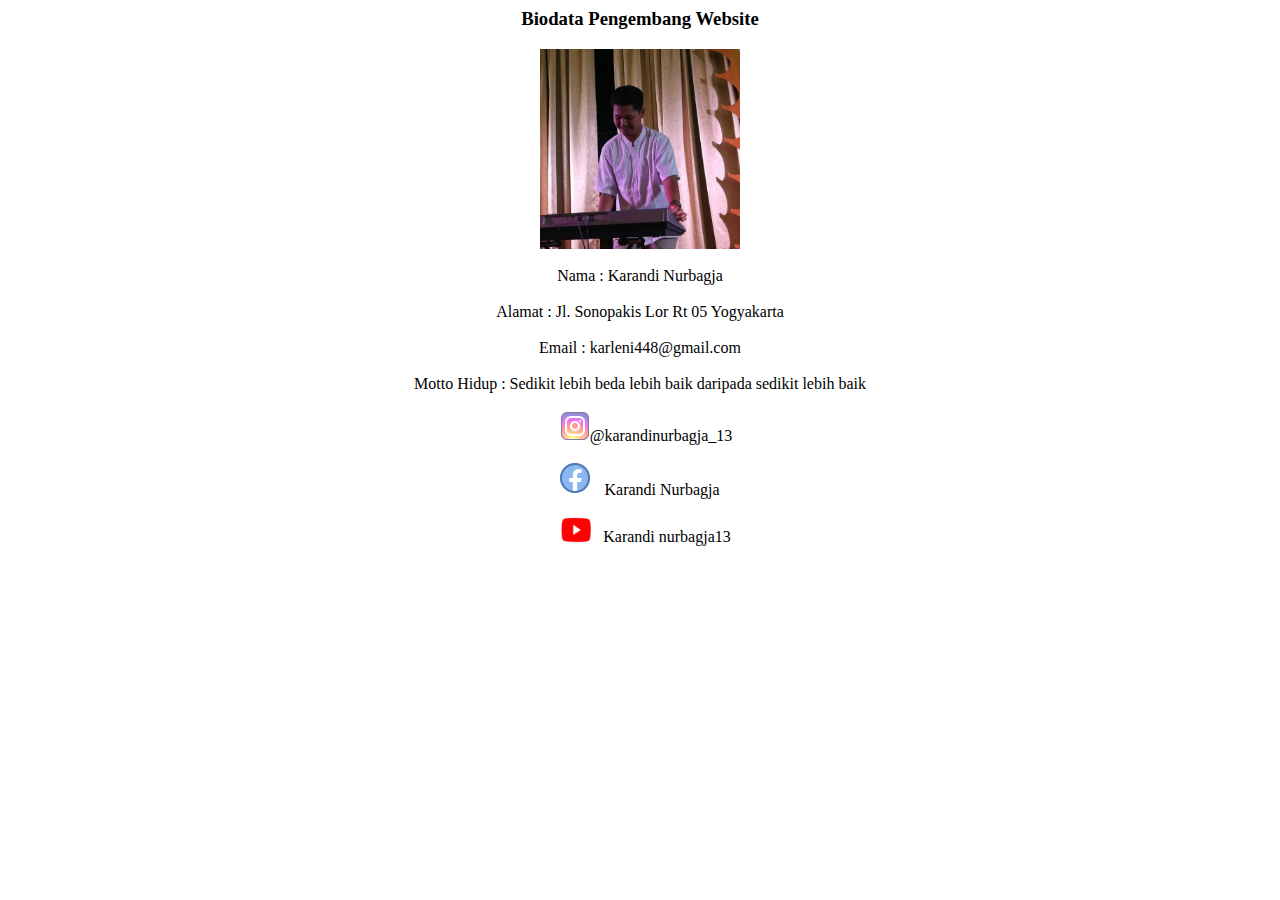
<file: karandi.html>
<html>
<head>
<title>Biodata Pengembang website</title>
</head>
<center><body>
 <h3><div>Biodata Pengembang Website</div></h3>
 <img src="k.jpg" style="width:200px;height:200px;"><br><br>
 <div>Nama          : Karandi Nurbagja</div><br>
 <div>Alamat        : Jl. Sonopakis Lor Rt 05 Yogyakarta</div><br>
 <div>Email         : karleni448@gmail.com</div><br>
 <div>Motto Hidup   : Sedikit lebih beda lebih baik daripada sedikit lebih baik</div><br>
 <div>&nbsp;&nbsp;&nbsp;<a href="https://www.instagram.com/karandinurbagja_13/?hl=id"><img src="g.png"></a>@karandinurbagja_13</div><br>
 <div><a href="https://www.facebook.com/randy.nurbagja"><img src="ffbc.png"></a>&nbsp;&nbsp;&nbsp;Karandi Nurbagja</div><br>
 <div>&nbsp;&nbsp;&nbsp;<a href="https://www.youtube.com/channel/UCP987WR5Ip5jsWmJRJm9Hhg"><img src="yt.png" style="width:30px;height:25px;"></a>&nbsp;&nbsp;&nbsp;Karandi nurbagja13</div>
<br>
</table>
</td></tr>
</table>
</body>
</center>
</html>
</file>
